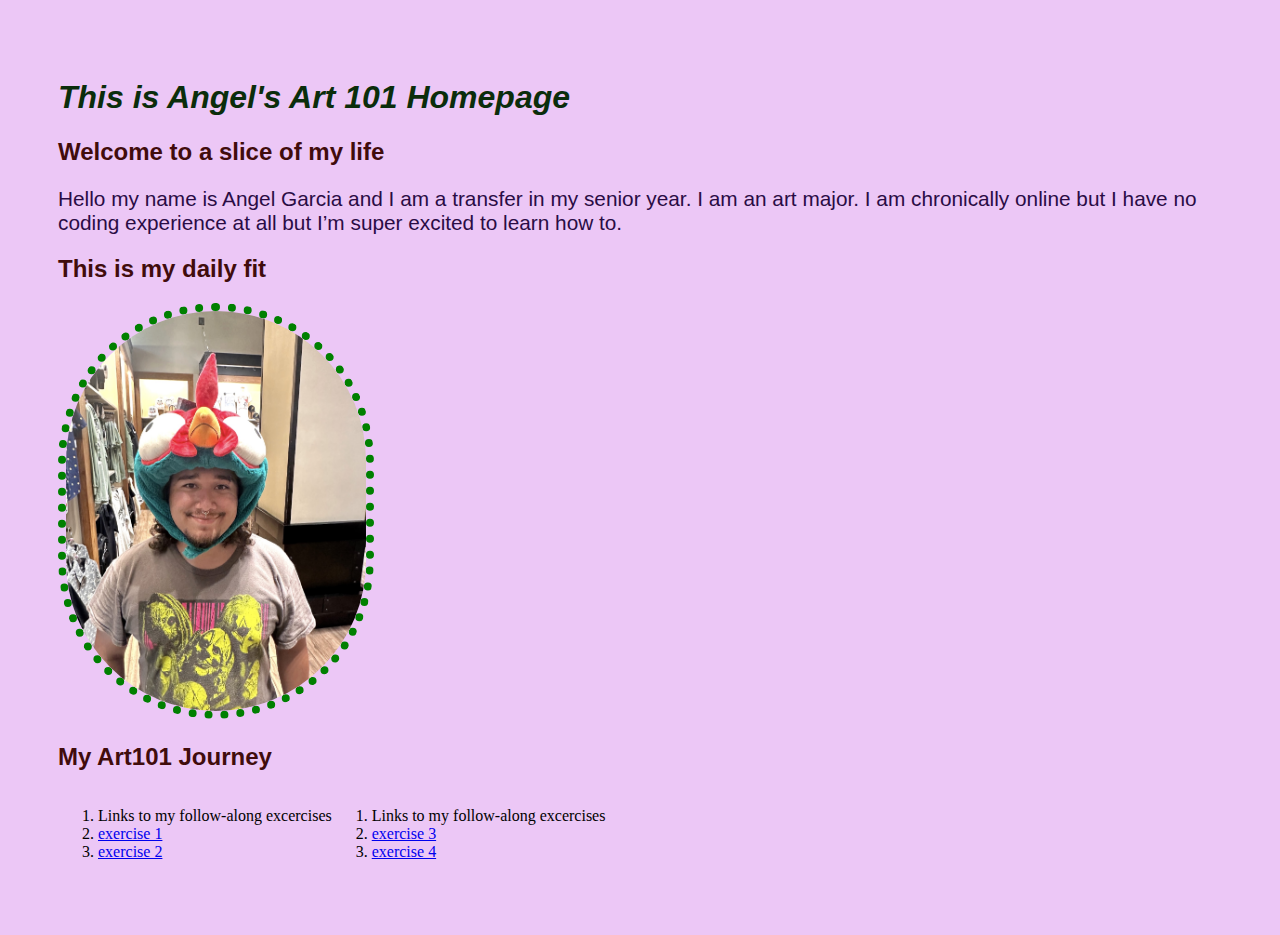
<file: Exercises/index.html>
<!doctype html>
<html xmlns="http://www.w3.org/1999/xhtml" lang="en-EN">

    <head>
        <title>Angel's ART101 Homepage</title>
        <link href="site.css" rel="stylesheet" type="text/css" />
    </head>


    <body>
        <div id="introduction">
        <h1>This is Angel's Art 101 Homepage </h1>

        <h2> Welcome to a slice of my life </h2>

        <p> Hello my name is Angel Garcia and I am a
             transfer in my senior year. I am an art major. 
             I am chronically online but 
             I have no coding experience at all but 
             I’m super excited to learn how to. </p>
        </div>
             <h2> This is my daily fit </h2>
        
             <img id= "pfp" src="images/Angel_PFP.png"/> 

             <h2> My Art101 Journey </h2>
<div class="navigation">
             <ol>
   <li>Links to my follow-along excercises</li>
   <li><a href="/Exercises/ex01.html">exercise 1</a></li>
   <li><a href="/Exercises/ex02.html">exercise 2</a></li>
</ol>
<ol>
    <li>Links to my follow-along excercises</li>
    <li><a href="/Exercises/ex03.html">exercise 3</a></li>
   <li><a href="../Environ/env02.html">exercise 4</a></li>
</o1>

     <!--- link your stuff above here --->

    </body>


</html>
</file>
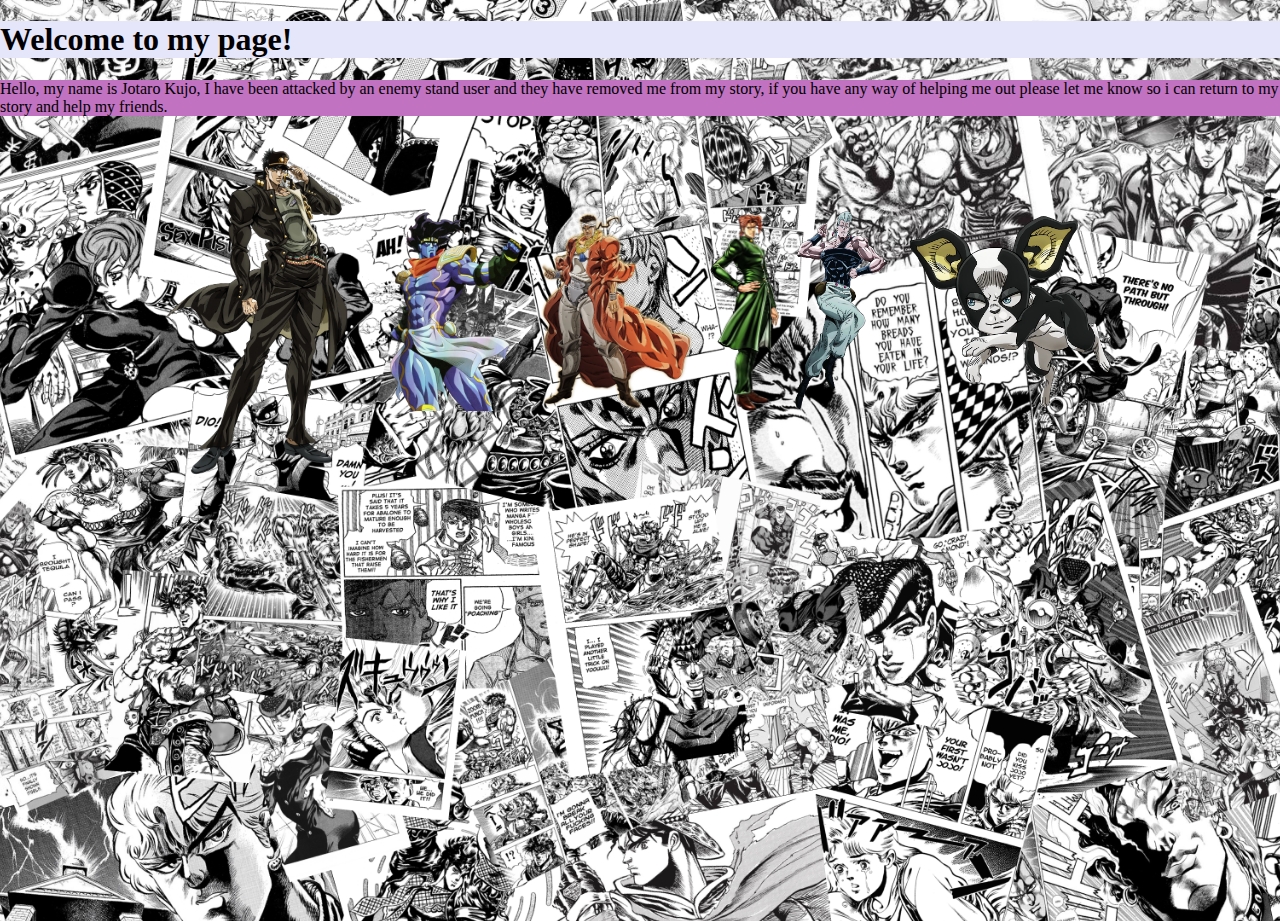
<file: Environ/env02.html>
<!DOCTYPE html>
<html>
<head> <link href="env02.css" rel="stylesheet" type="text/css" />
  <title>Task 2 Web</title>
  <!--CSS file linked here gang -->
  <link rel="stylesheet" href="env02.css">
</head>
<body style="background-image: url('../Exercises/images/JOJO.png'); 
background-size: cover; background-repeat: no-repeat; background-position: center center;">
 
  <h1>Welcome to my page!</h1>
 
  <p>Hello, my name is Jotaro Kujo, I have been attacked by 
    an enemy stand user and they have removed me from my story, 
    if you have any way of helping me out please let me know so i 
    can return to my story and help my friends.</p>


<!-- Flex Row Container -->
<div class="jotaro-row">
  <img src="../Exercises/images/Jotaro.png" alt="Jotaroimage" class="main-jotaro">

  <div class="gallery-container">
    <img src="../Exercises/images/Star_Plat.png" alt="Star">
    <img src="../Exercises/images/Avdol.webp" alt="Avdol">
    <img src="../Exercises/images/Kakyoin.webp" alt="Kakyoin">
    <img src="../Exercises/images/Polnareff.webp" alt="Polnareff">
    <img src="../Exercises/images/Iggy.webp" alt="Iggy">
  </div>
</div>

 

  </section>


</body>
</html>
</file>
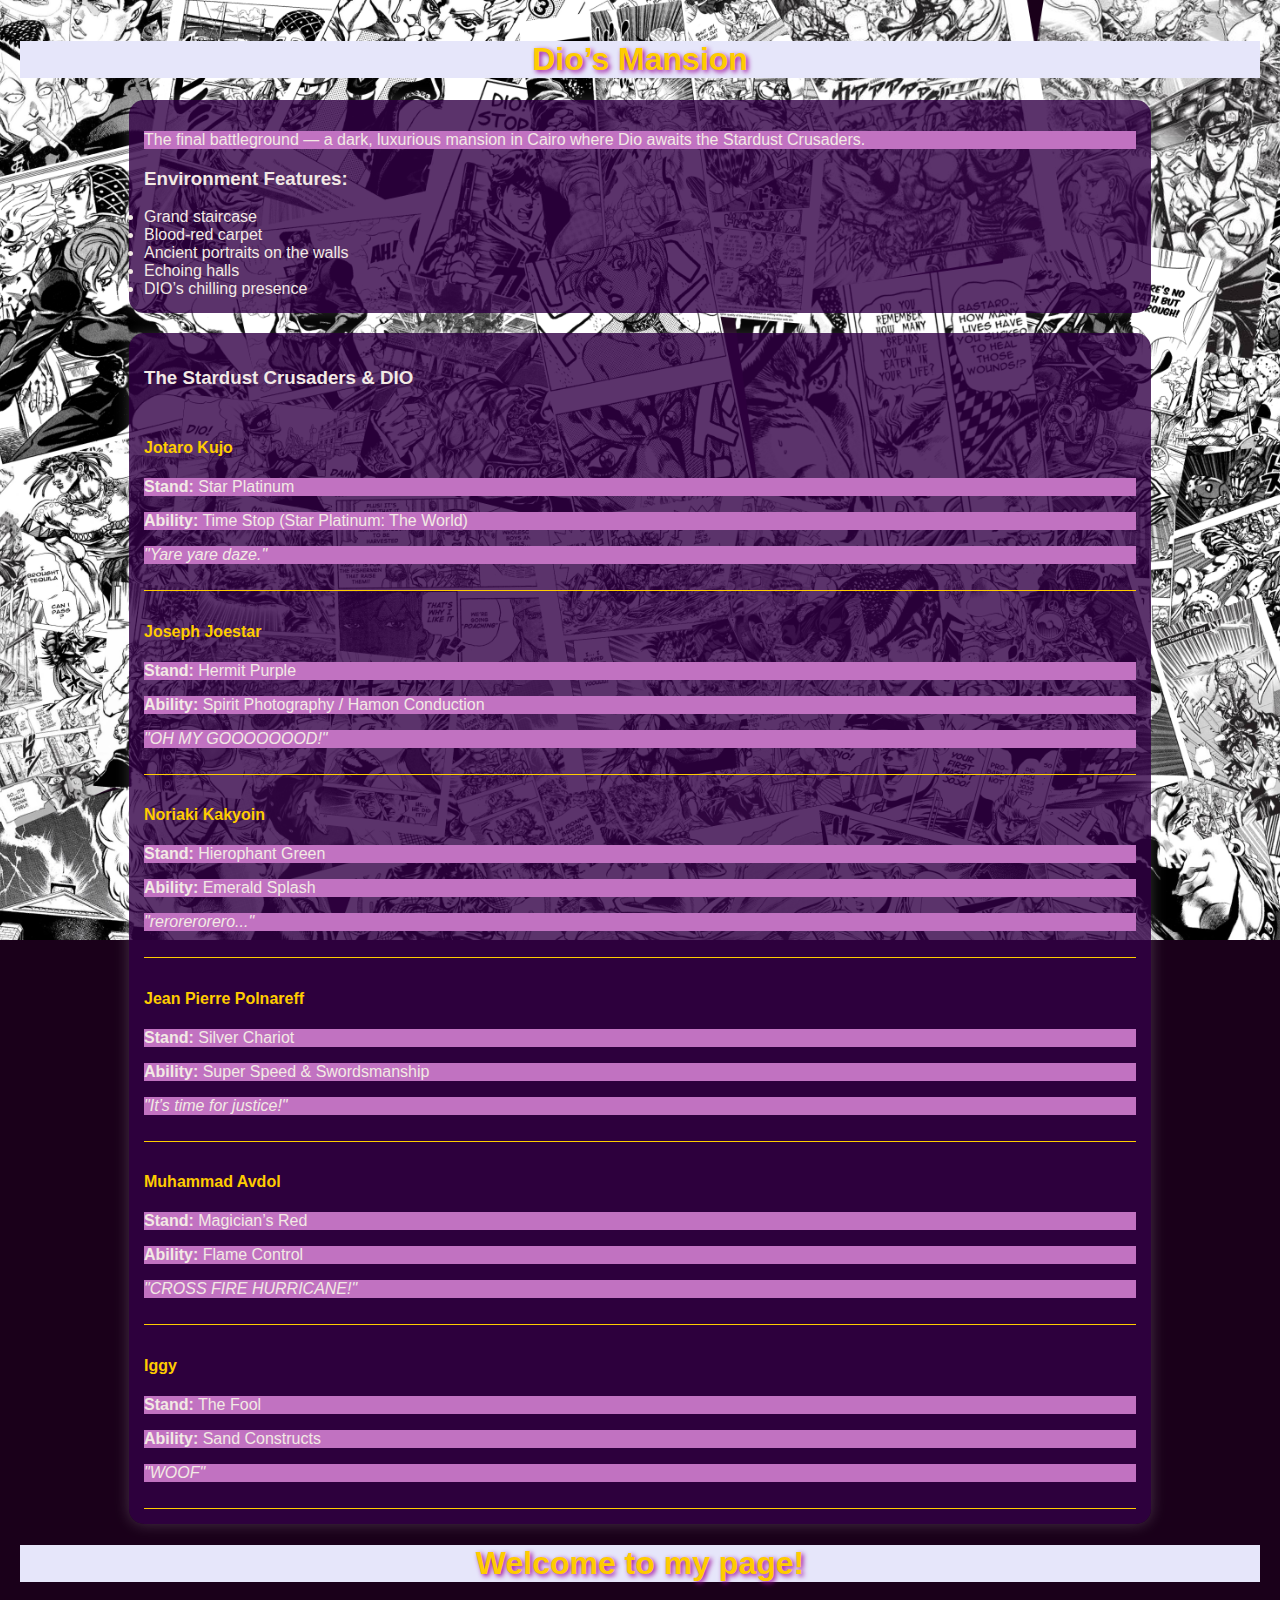
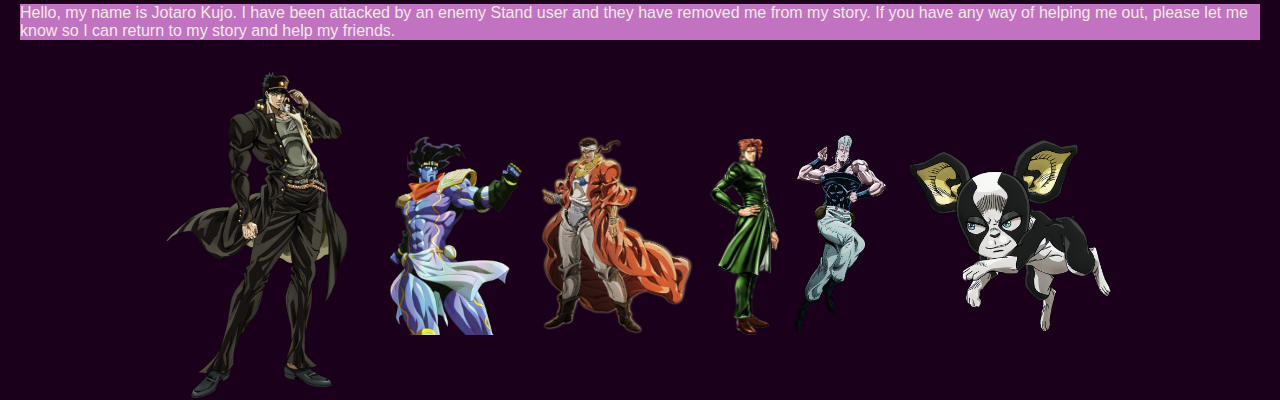
<file: Environ/env03.html>
<!DOCTYPE html>
<html lang="en">
<head>
  <meta charset="UTF-8" />
  <meta name="viewport" content="width=device-width, initial-scale=1.0" />
  <title>Dio’s Mansion - JoJo Task 4</title>

  <!-- CSS file -->
  <link rel="stylesheet" href="env03.css">

  <!-- jQuery -->
  <script src="https://code.jquery.com/jquery-3.7.1.min.js"></script>

  <!-- JS file -->
  <script src="env03.js" defer></script>
</head>

<body style="background-image: url('../Exercises/images/JOJO.png');
  background-size: cover;
  background-repeat: no-repeat;
  background-position: center center;">

  <h1 id="title"></h1>

  <div id="output"></div>
  <div id="characters"></div>

  <h1>Welcome to my page!</h1>

  <p>
    Hello, my name is Jotaro Kujo. I have been attacked by an enemy Stand user and they have removed me from my story.
    If you have any way of helping me out, please let me know so I can return to my story and help my friends.
  </p>

  <!-- Flex Row Container -->
  <div class="jotaro-row">
    <img src="../Exercises/images/Jotaro.png" alt="Jotaroimage" class="main-jotaro">

    <div class="gallery-container">
      <img src="../Exercises/images/Star_Plat.png" alt="Star">
      <img src="../Exercises/images/Avdol.webp" alt="Avdol">
      <img src="../Exercises/images/Kakyoin.webp" alt="Kakyoin">
      <img src="../Exercises/images/Polnareff.webp" alt="Polnareff">
      <img src="../Exercises/images/Iggy.webp" alt="Iggy">
    </div>
  </div>

</body>
</html>
</file>
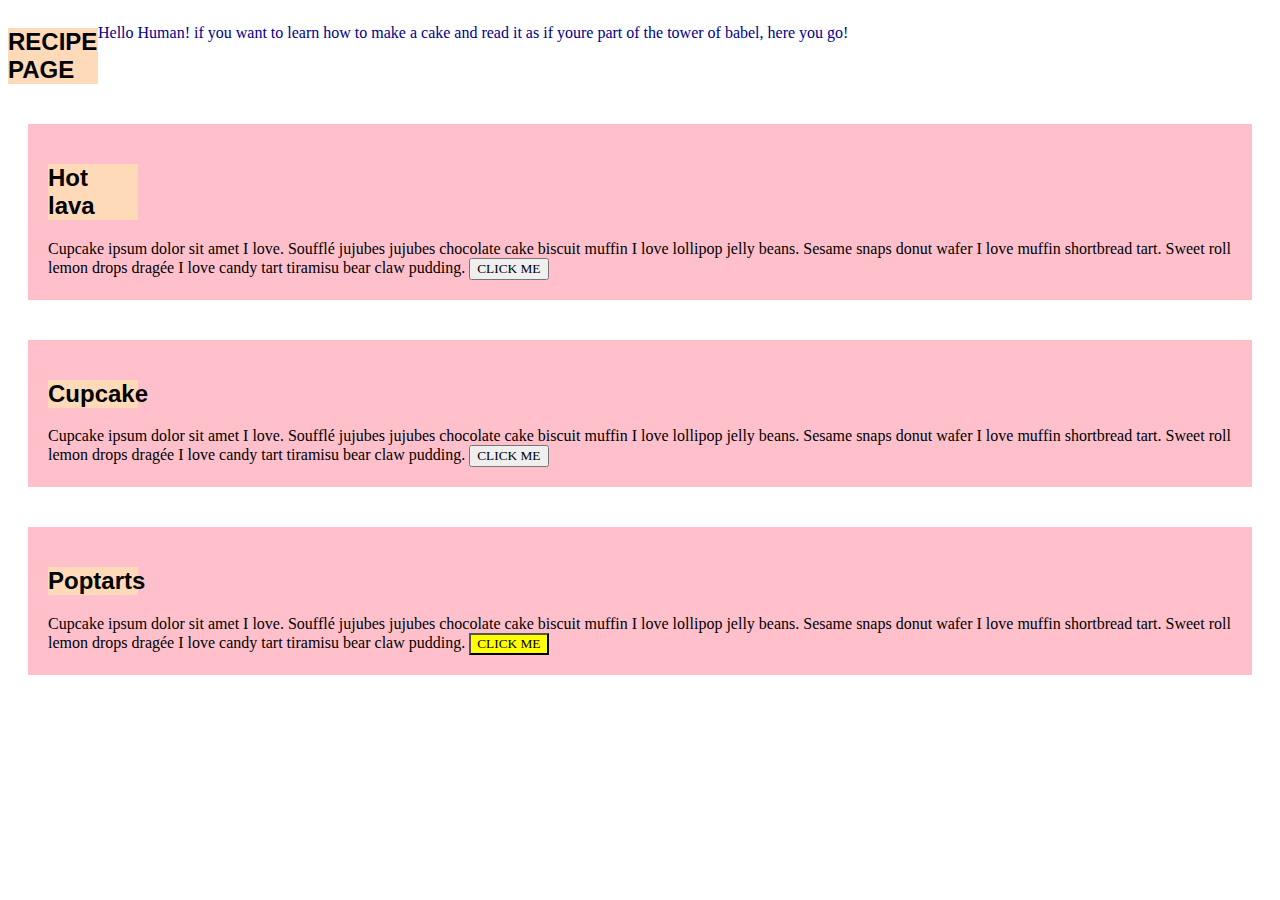
<file: Exercises/ex03.html>
<html>

<head>
    <title> My Beautiful Page</title>
    <link href="ex03.css" rel="stylesheet" type="text/css" />
</head>
<div id="house">
<body>
<h2 class="special"> RECIPE PAGE </h2>
<p> Hello Human! if you want to learn how to make a cake and read it as if youre part of the tower of babel, here you go!
<div class="test-div">
    <h2> Hot lava </h2>
    
 Cupcake ipsum dolor sit amet I love. Soufflé jujubes jujubes chocolate cake biscuit muffin I love lollipop jelly beans. Sesame snaps donut wafer I love muffin shortbread tart. Sweet roll lemon drops dragée I love candy tart tiramisu bear claw pudding.
<button> CLICK ME</button>
</div>

<div class="test-div">
    <h2> Cupcake</h2>
    Cupcake ipsum dolor sit amet I love. Soufflé jujubes jujubes chocolate cake biscuit muffin I love lollipop jelly beans. Sesame snaps donut wafer I love muffin shortbread tart. Sweet roll lemon drops dragée I love candy tart tiramisu bear claw pudding.
<button> CLICK ME</button>
</div>

<div class="test-div">
    <h2> Poptarts </h2>
    Cupcake ipsum dolor sit amet I love. Soufflé jujubes jujubes chocolate cake biscuit muffin I love lollipop jelly beans. Sesame snaps donut wafer I love muffin shortbread tart. Sweet roll lemon drops dragée I love candy tart tiramisu bear claw pudding.
<button class="special"> CLICK ME</button>
</div>

</body>

</html>
</file>
<file: Exercises/site.css>
body {background: rgb(236, 199, 246); padding: 50px;} 
#pfp {width: 300px;}  
#pfp {border: 8px dotted green;}
#pfp {border-radius: 200cqmin;}

h1 {color: rgb(11, 45, 11);font-family: sans-serif;}

h2 {color:rgb(65, 12, 12);font-family: sans-serif;}

p {color:rgb(42, 12, 69);font-size: 20px;font-family:sans-serif;}
#introduction h1 {font-style: italic;}
#introduction p {font-size: 130%;}
.navigation {
display: flex; row-gap: 20px;
}
</file>
<file: Environ/env02.css>
h1 {background-color: lavender;}
body {
  background-image: url('../Exercises/images/JOJO.png');
  background-size: cover;
  background-repeat: no-repeat;
  background-position: center center;
  height: 100vh;
  margin: 0;
}

p {background-color: rgb(193, 114, 193)}
img {height: auto; width: 200px;}



.jotaro-row {
  display: flex;
  justify-content: center;    /* centers content horizontally */
  align-items: center;        /* aligns items vertically */
  gap: 20px;                  /* space between Jotaro and the gallery */
  flex-wrap: wrap;            /* allows wrapping on smaller screens */
  margin-top: 30px;
}

.main-jotaro {
  width: 200px;               /* size for Jotaro’s image */
  height: auto;
  border-radius: 10px;
}

.gallery-container {
  display: flex;
  gap: 15px;
  flex-wrap: wrap;            /* keeps images responsive */
  align-items: center;
}

.gallery-container img {
  height: 200px;              /* same height for all gallery images */
  width: auto;
  border-radius: 10px;
  object-fit: cover;
  transition: transform 0.3s, box-shadow 0.3s;
}

.gallery-container img:hover {
  transform: scale(1.05);
  box-shadow: 0 4px 15px rgba(255, 255, 255, 0.3);
}
</file>
<file: Environ/env03.css>
h1 {background-color: lavender;}
body {
  background-image: url('../Exercises/images/JOJO.png');
  background-size: cover;
  background-repeat: no-repeat;
  background-position: center center;
  height: 100vh;
  margin: 0;
}

p {background-color: rgb(193, 114, 193)}
img {height: auto; width: 200px;}



.jotaro-row {
  display: flex;
  justify-content: center;    /* centers content horizontally */
  align-items: center;        /* aligns items vertically */
  gap: 20px;                  /* space between Jotaro and the gallery */
  flex-wrap: wrap;            /* allows wrapping on smaller screens */
  margin-top: 30px;
}

.main-jotaro {
  width: 200px;               /* size for Jotaro’s image */
  height: auto;
  border-radius: 10px;
}

.gallery-container {
  display: flex;
  gap: 15px;
  flex-wrap: wrap;            /* keeps images responsive */
  align-items: center;
}

.gallery-container img {
  height: 200px;              /* same height for all gallery images */
  width: auto;
  border-radius: 10px;
  object-fit: cover;
  transition: transform 0.3s, box-shadow 0.3s;
}

.gallery-container img:hover {
  transform: scale(1.05);
  box-shadow: 0 4px 15px rgba(255, 255, 255, 0.3);
}


body {
  background-color: #1a001a;
  color: #f2e9e4;
  font-family: "Trebuchet MS", sans-serif;
  padding: 20px;
}

h1 {
  color: #ffcc00;
  text-align: center;
  text-shadow: 2px 2px 5px #990099;
}

#output, #characters {
  background-color: rgba(50, 0, 70, 0.8);
  border-radius: 15px;
  padding: 15px;
  margin: 20px auto;
  width: 80%;
  box-shadow: 0 0 15px rgba(255, 255, 255, 0.2);
}

.character {
  border-bottom: 1px solid #ffcc00;
  padding: 10px 0;
}

.character h4 {
  color: #ffcc00;
}
</file>
<file: Exercises/ex03.css>
.test-div {
background: pink;
padding: 20px;
margin: 20px;
}
h1, h2, h3, h4, 
.test-div:hover {background: purple;}
button {font-family: 'Times New Roman';} 
h2 {background: peachpuff; width: 90px;}
button.special {background-color: yellow;}
h2:hover {background-color: red;}
p {color: darkblue;}
h2 {font-family: Arial, Helvetica, sans-serif;}

#house {display: flex; flex-wrap: wrap;}
</file>
